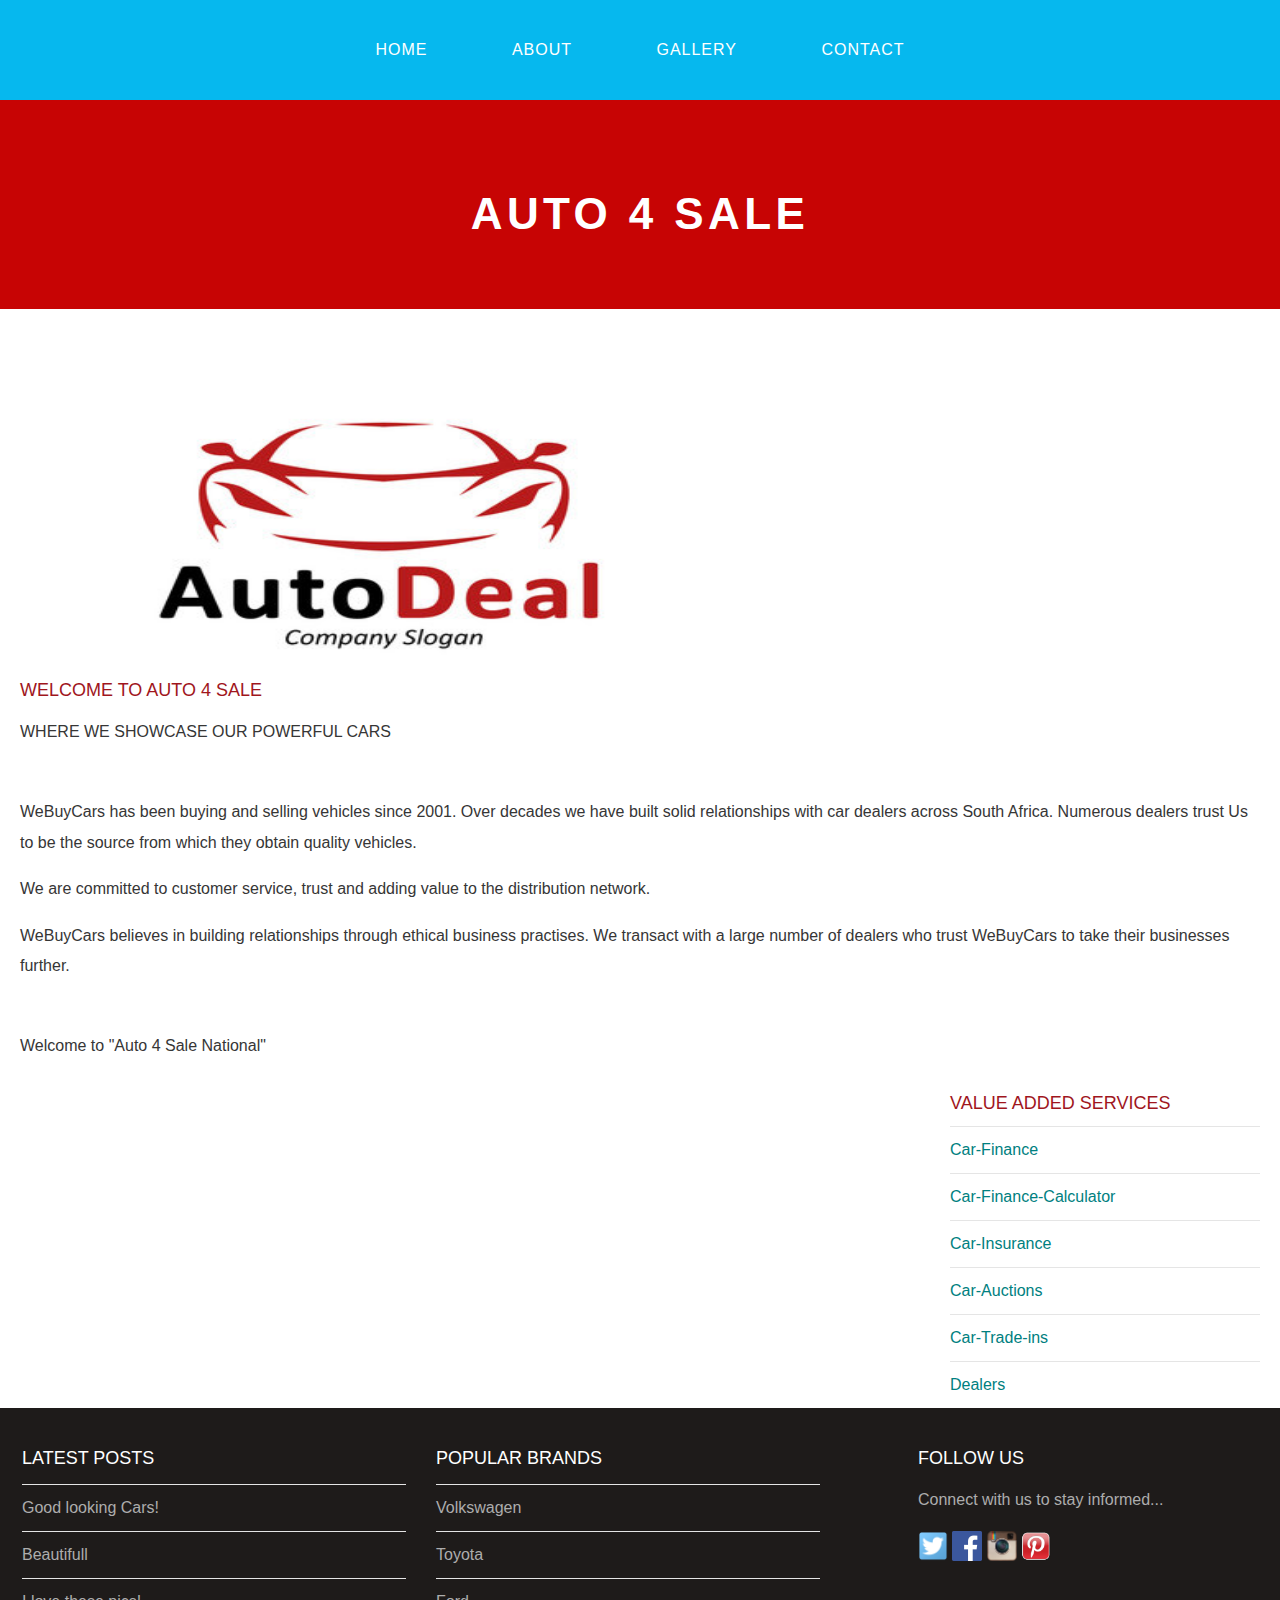
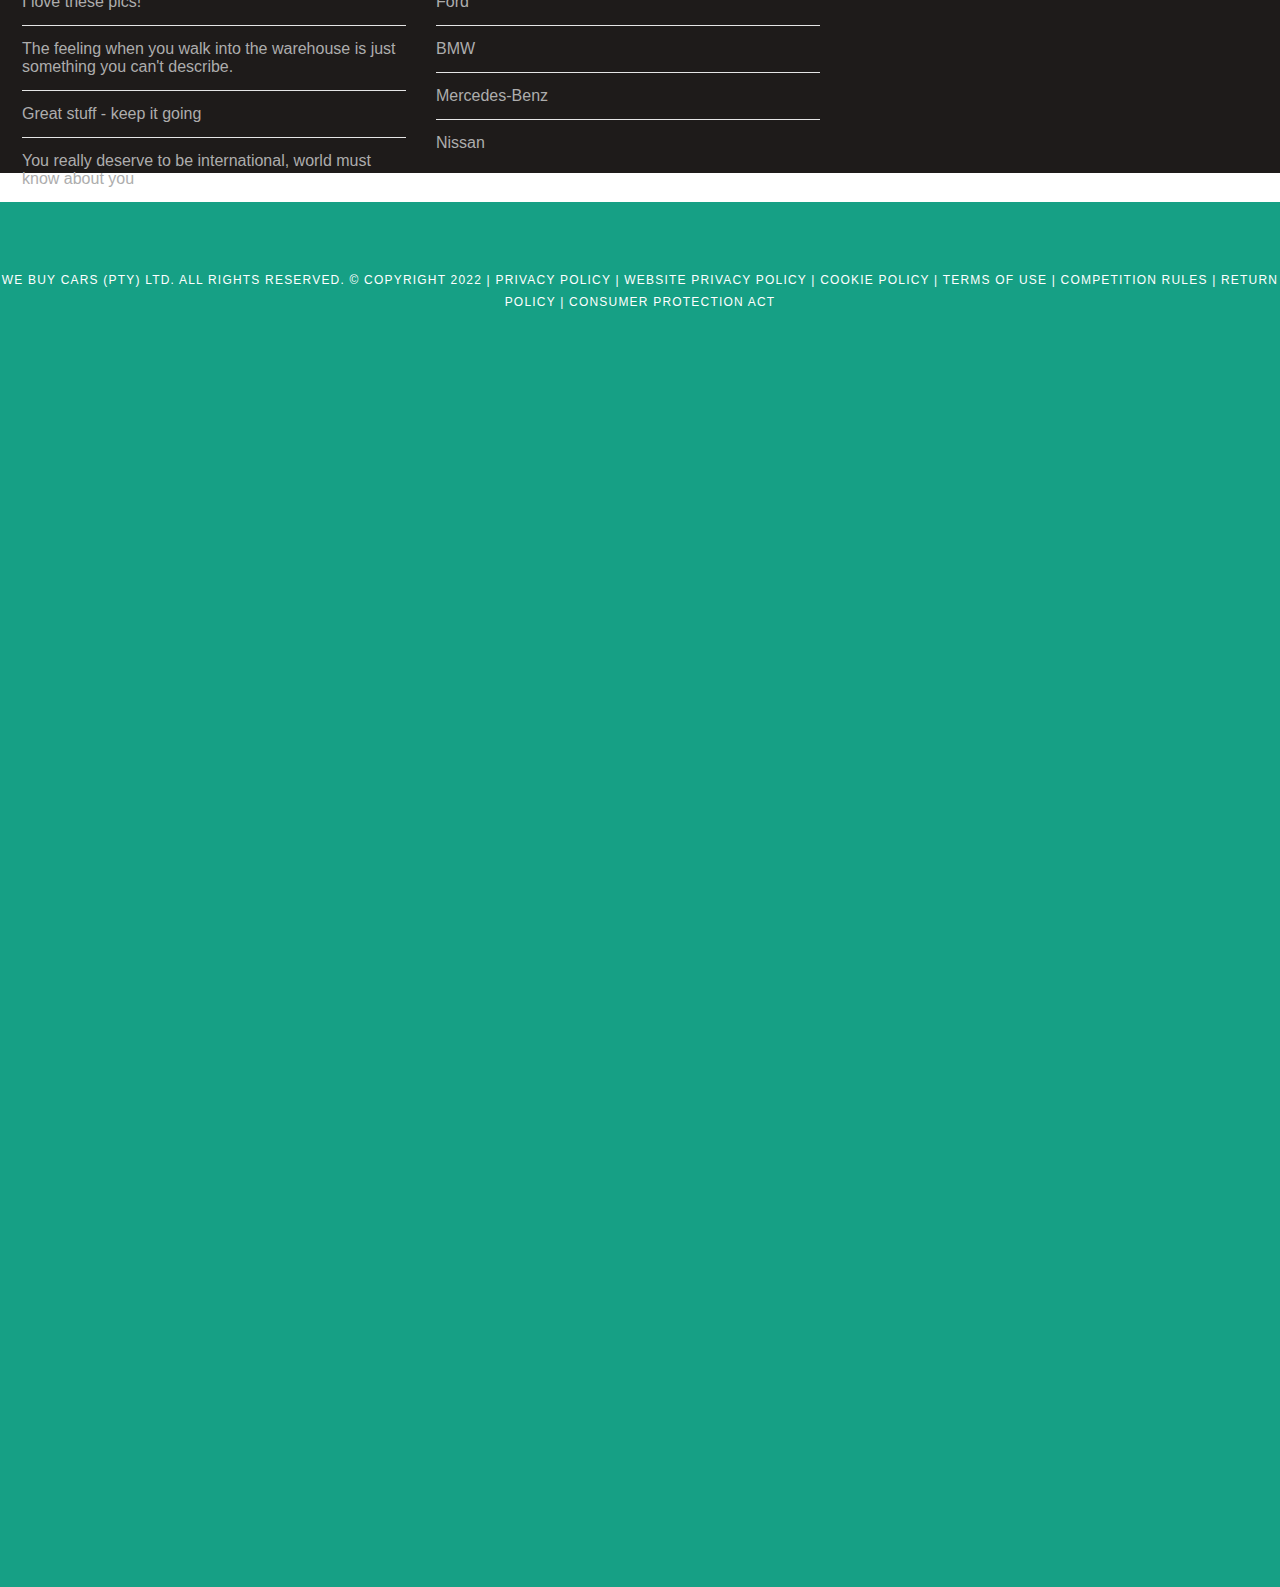
<file: index.html>
<!DOCTYPE html>
<html>
    <head>
        <title>Auto 4 Sale</title>
        <link rel="stylesheet" href="style.css" />
    </head>
    <body>
        <div id="menu">
            <ul>
                <li><a href="#">Home</a></li>
                <li><a href="about.html">About</a></li>
                <li><a href="gallery">Gallery</a></li>
                <li><a href="contact.html">Contact</a></li>
            </ul>
        </div>

        <div id="header">
            <h1>AUTO 4 SALE</h1>
            <p></p>
        </div>
        <div id="banner">
            <img src="images/autologo3.jpg"/>
        </div>
        <div id="page">
            <div id="contant">
            </br>
            </br>
                <h2>Welcome To Auto 4 Sale</h2>
                <p>WHERE WE SHOWCASE OUR POWERFUL CARS </p>
                </br>
                <p>WeBuyCars has been buying and selling vehicles since 2001. Over decades we have built solid relationships with car dealers across South Africa. Numerous dealers trust Us to be the source from which they obtain quality vehicles.</p>
                <p>We are committed to customer service, trust and adding value to the distribution network.</p>
                <p>WeBuyCars believes in building relationships through ethical business practises. We transact with a large number of dealers who trust WeBuyCars to take their businesses further.</p>
                </br>
                <p>Welcome to "Auto 4 Sale National"</p>
            </div>
            <div id="sidebar">
                <h2>Value Added Services</h2>
                <ul class="styled">
                    <li><a href="http://www.webuycars.co.za">Car-Finance</a></li>
                    <li><a href="http://www.webuycars.co.za">Car-Finance-Calculator</a></li>
                    <li><a href="http://www.webuycars.co.za">Car-Insurance</a></li>
                    <li><a href="http://www.webuycars.co.za">Car-Auctions</a></li>
                    <li><a href="http://www.webuycars.co.za">Car-Trade-ins</a></li>
                    <li><a href="http://www.webuycars.co.za">Dealers</a></li>
                </ul>
            </div>
        </div>
        <div id="footer">
            <div id="box1">
                <ul class="styled">
                    <h2>LATEST POSTS</h2>
                    <li><a href="#">Good looking Cars!</a></li>
                    <li><a href="#">Beautifull</a></li>
                    <li><a href="#">I love these pics!</a></li>
                    <li><a href="#">The feeling when you walk into the warehouse is just something you can't describe.</a></li>
                    <li><a href="#">Great stuff - keep it going</a></li>
                    <li><a href="#">You really deserve to be international, world must know about you</a></li>
                </ul>
            </div>
            <div id="box2">
                <ul class="styled">
                    <h2>POPULAR BRANDS</h2>
                    <li><a href="http://www.volkswagen.co.za/buy-a-car">Volkswagen</a></li>
                    <li><a href="http://www.toyota.co.za/buy-a-car">Toyota</a></li>
                    <li><a href="http://www.ford.co.za/buy-a-car">Ford</a></li>
                    <li><a href="http://www.bmw.co.za/buy-a-car">BMW</a></li>
                    <li><a href="http://www.mercedes-benz.co.za/buy-a-car">Mercedes-Benz</a></li>
                    <li><a href="http://www.nissan.co.za/buy-a-car">Nissan</a></li>
                </ul>
            </div>
            <div id="box3">
                <h2>Follow Us</h2>
                    <p>Connect with us to stay informed...</p>
                    <a href="#"><img src="images/twitter.png" height="30"/></a>
                    <a href="#"><img src="images/facebook.png" height="30"/></a>
                    <a href="#"><img src="images/instagram.png" height="30"/></a>
                    <a href="#"><img src="images/pinterest.png" height="30"/></a>
            </div>
        </div>
        <div id="copyright">
            <p>We Buy Cars (Pty) Ltd. All Rights Reserved. © Copyright 2022 | Privacy policy | Website privacy policy | Cookie policy | Terms of use | Competition rules | Return policy | Consumer protection act</p>
        </div>
    </body>
</html>
</file>
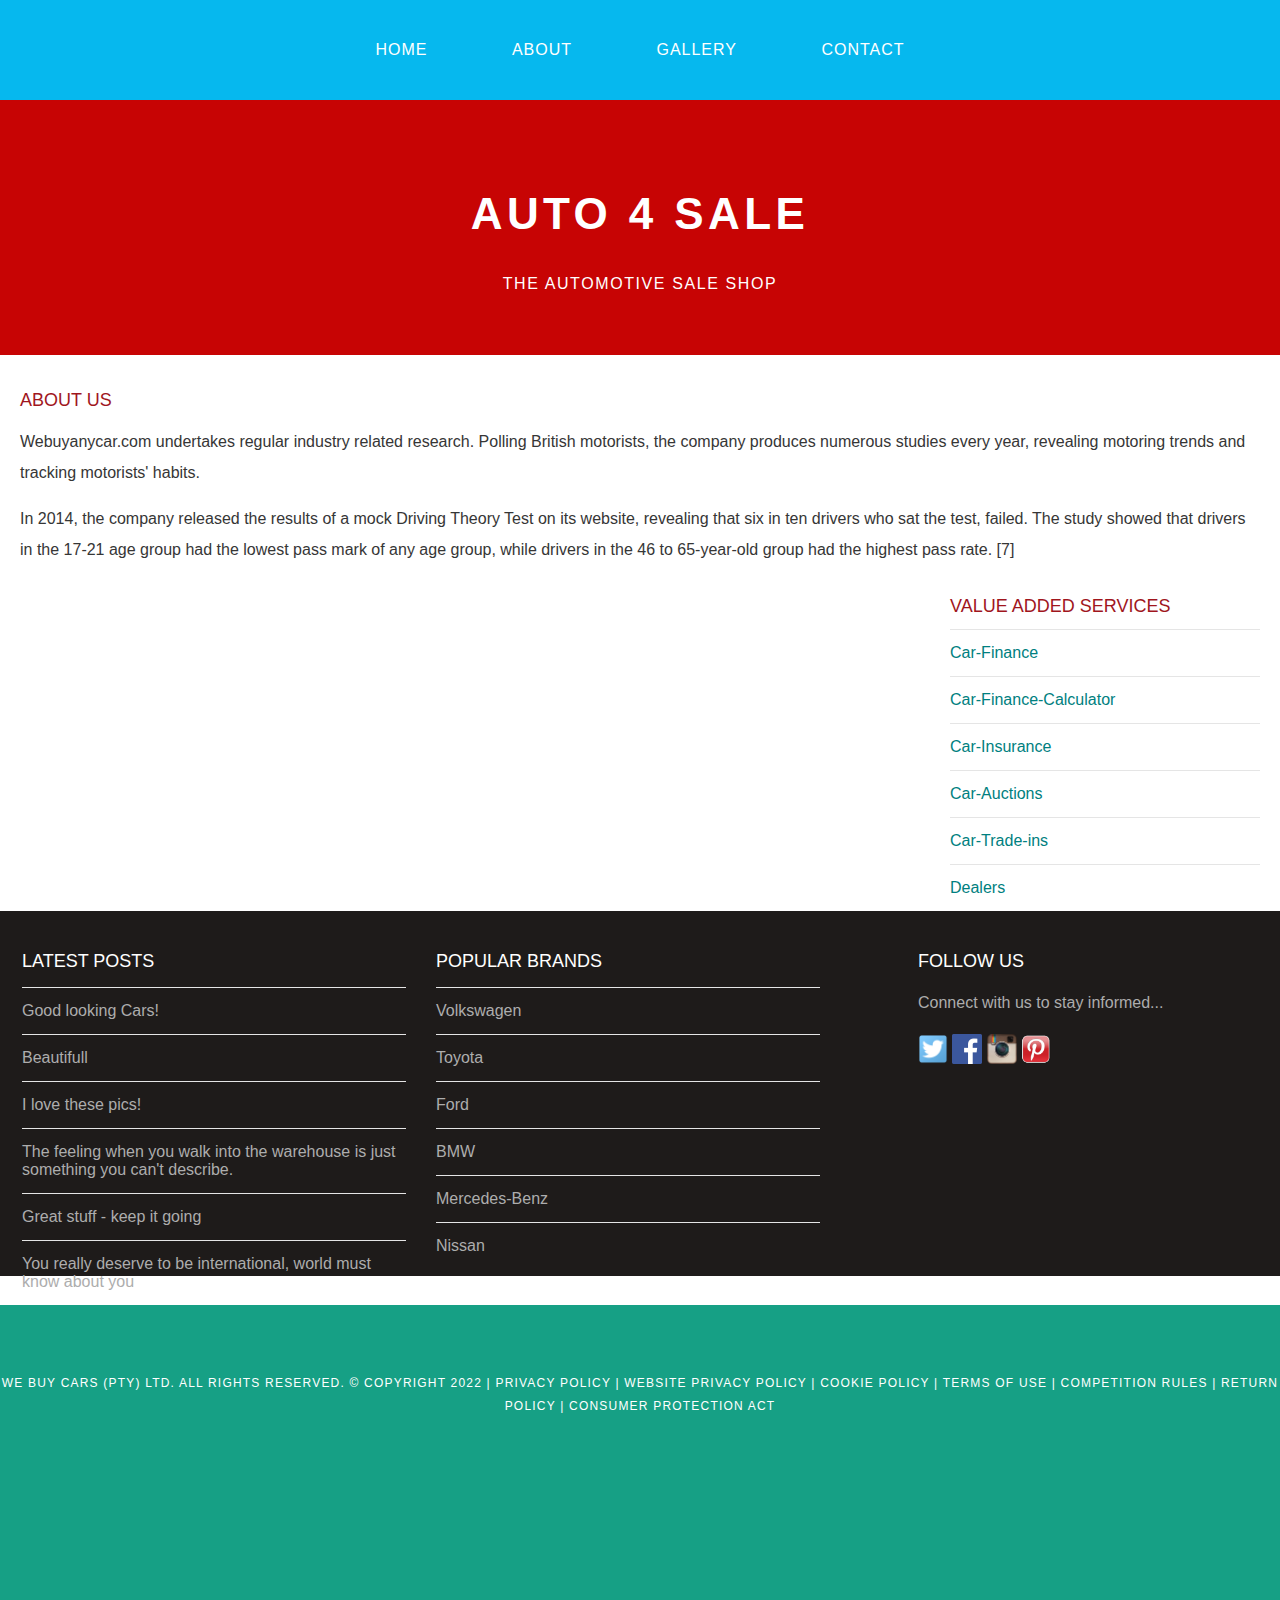
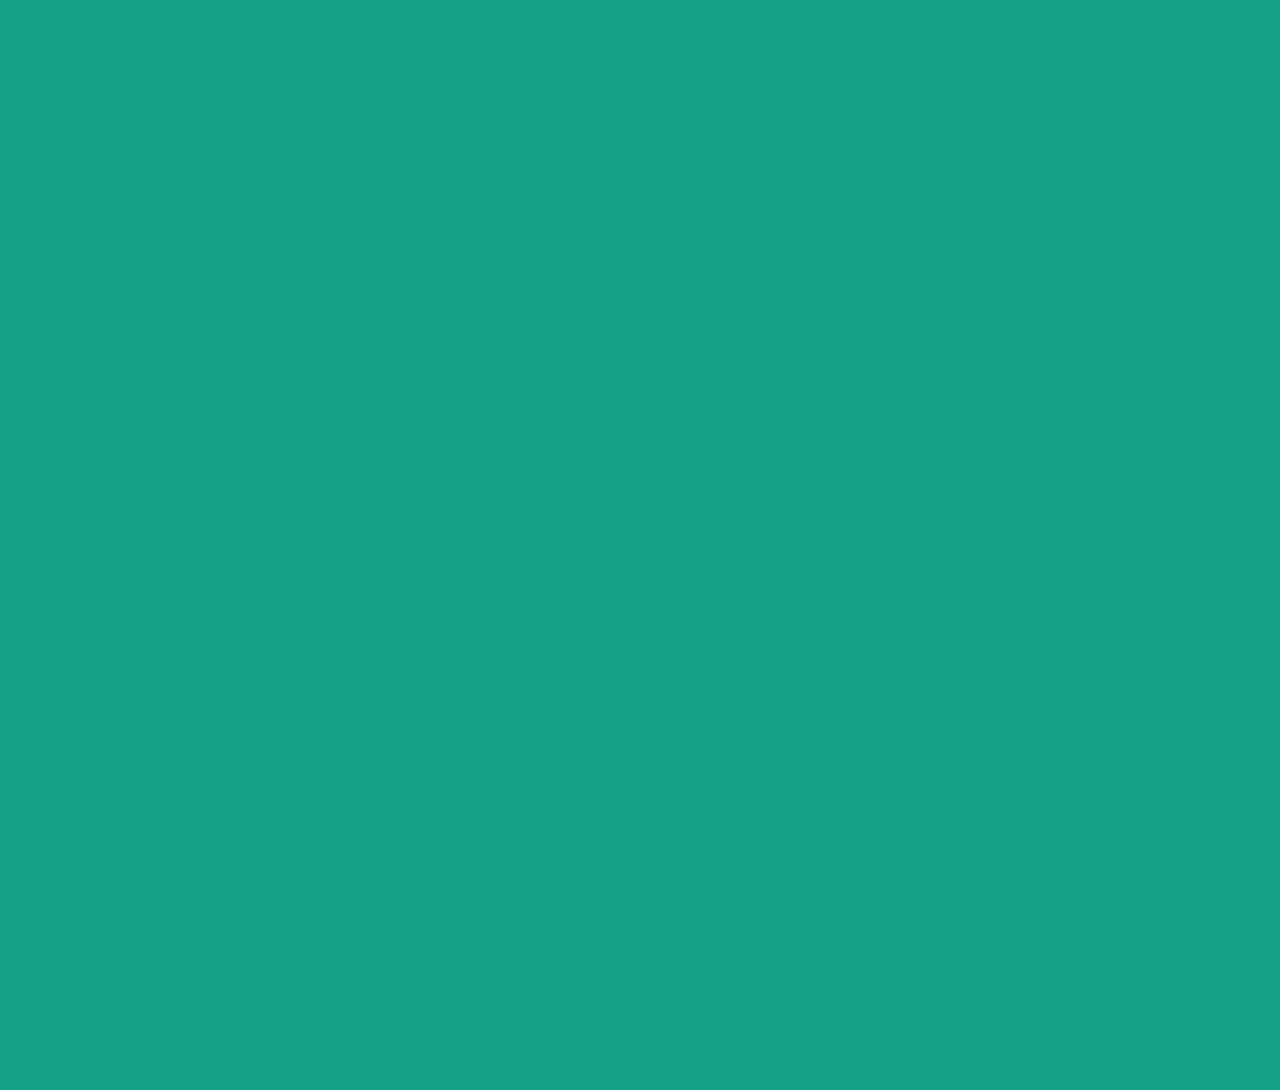
<file: about.html>
<!DOCTYPE html>
<html>
    <head>
        <title>Travel The World</title>
        <link rel="stylesheet" href="style.css" />
    </head>
    <body>
        <div id="menu">
            <ul>
                <li><a href="index.html">Home</a></li>
                <li><a href="#">About</a></li>
                <li><a href="gallery.html">Gallery</a></li>
                <li><a href="contact.html">Contact</a></li>
            </ul>
        </div>

        <div id="header">
            <h1>AUTO 4 SALE</h1>
            <p>THE AUTOMOTIVE SALE SHOP</p>
        </div>
        
        <div id="page">
            <div id="contant">
                <h2>About Us</h2>
                <p>Webuyanycar.com undertakes regular industry related research. Polling British motorists, the company produces numerous studies every year, revealing motoring trends and tracking motorists' habits.</p>
                <p>In 2014, the company released the results of a mock Driving Theory Test on its website, revealing that six in ten drivers who sat the test, failed. The study showed that drivers in the 17-21 age group had the lowest pass mark of any age group, while drivers in the 46 to 65-year-old group had the highest pass rate. [7]</p>
            </div>
            <div id="sidebar">
                <h2>Value Added Services</h2>
                <ul class="styled">
                    <li><a href="http://www.webuycars.co.za">Car-Finance</a></li>
                    <li><a href="http://www.webuycars.co.za">Car-Finance-Calculator</a></li>
                    <li><a href="http://www.webuycars.co.za">Car-Insurance</a></li>
                    <li><a href="http://www.webuycars.co.za">Car-Auctions</a></li>
                    <li><a href="http://www.webuycars.co.za">Car-Trade-ins</a></li>
                    <li><a href="http://www.webuycars.co.za">Dealers</a></li>
                </ul>
            </div>
        </div>
        <div id="footer">
            <div id="box1">
                <ul class="styled">
                    <h2>LATEST POSTS</h2>
                    <li><a href="#">Good looking Cars!</a></li>
                    <li><a href="#">Beautifull</a></li>
                    <li><a href="#">I love these pics!</a></li>
                    <li><a href="#">The feeling when you walk into the warehouse is just something you can't describe.</a></li>
                    <li><a href="#">Great stuff - keep it going</a></li>
                    <li><a href="#">You really deserve to be international, world must know about you</a></li>
                </ul>
            </div>
            <div id="box2">
                <ul class="styled">
                    <h2>POPULAR BRANDS</h2>
                    <li><a href="http://www.volkswagen.co.za/buy-a-car">Volkswagen</a></li>
                    <li><a href="http://www.toyota.co.za/buy-a-car">Toyota</a></li>
                    <li><a href="http://www.ford.co.za/buy-a-car">Ford</a></li>
                    <li><a href="http://www.bmw.co.za/buy-a-car">BMW</a></li>
                    <li><a href="http://www.mercedes-benz.co.za/buy-a-car">Mercedes-Benz</a></li>
                    <li><a href="http://www.nissan.co.za/buy-a-car">Nissan</a></li>
                </ul>
            </div>
            <div id="box3">
                <h2>Follow Us</h2>
                    <p>Connect with us to stay informed...</p>
                    <a href="#"><img src="images/twitter.png" height="30"/></a>
                    <a href="#"><img src="images/facebook.png" height="30"/></a>
                    <a href="#"><img src="images/instagram.png" height="30"/></a>
                    <a href="#"><img src="images/pinterest.png" height="30"/></a>
            </div>
        </div>
        <div id="copyright">
            <p>We Buy Cars (Pty) Ltd. All Rights Reserved. © Copyright 2022 | Privacy policy | Website privacy policy | Cookie policy | Terms of use | Competition rules | Return policy | Consumer protection act</p>
        </div>
    </body>
</html>
</file>
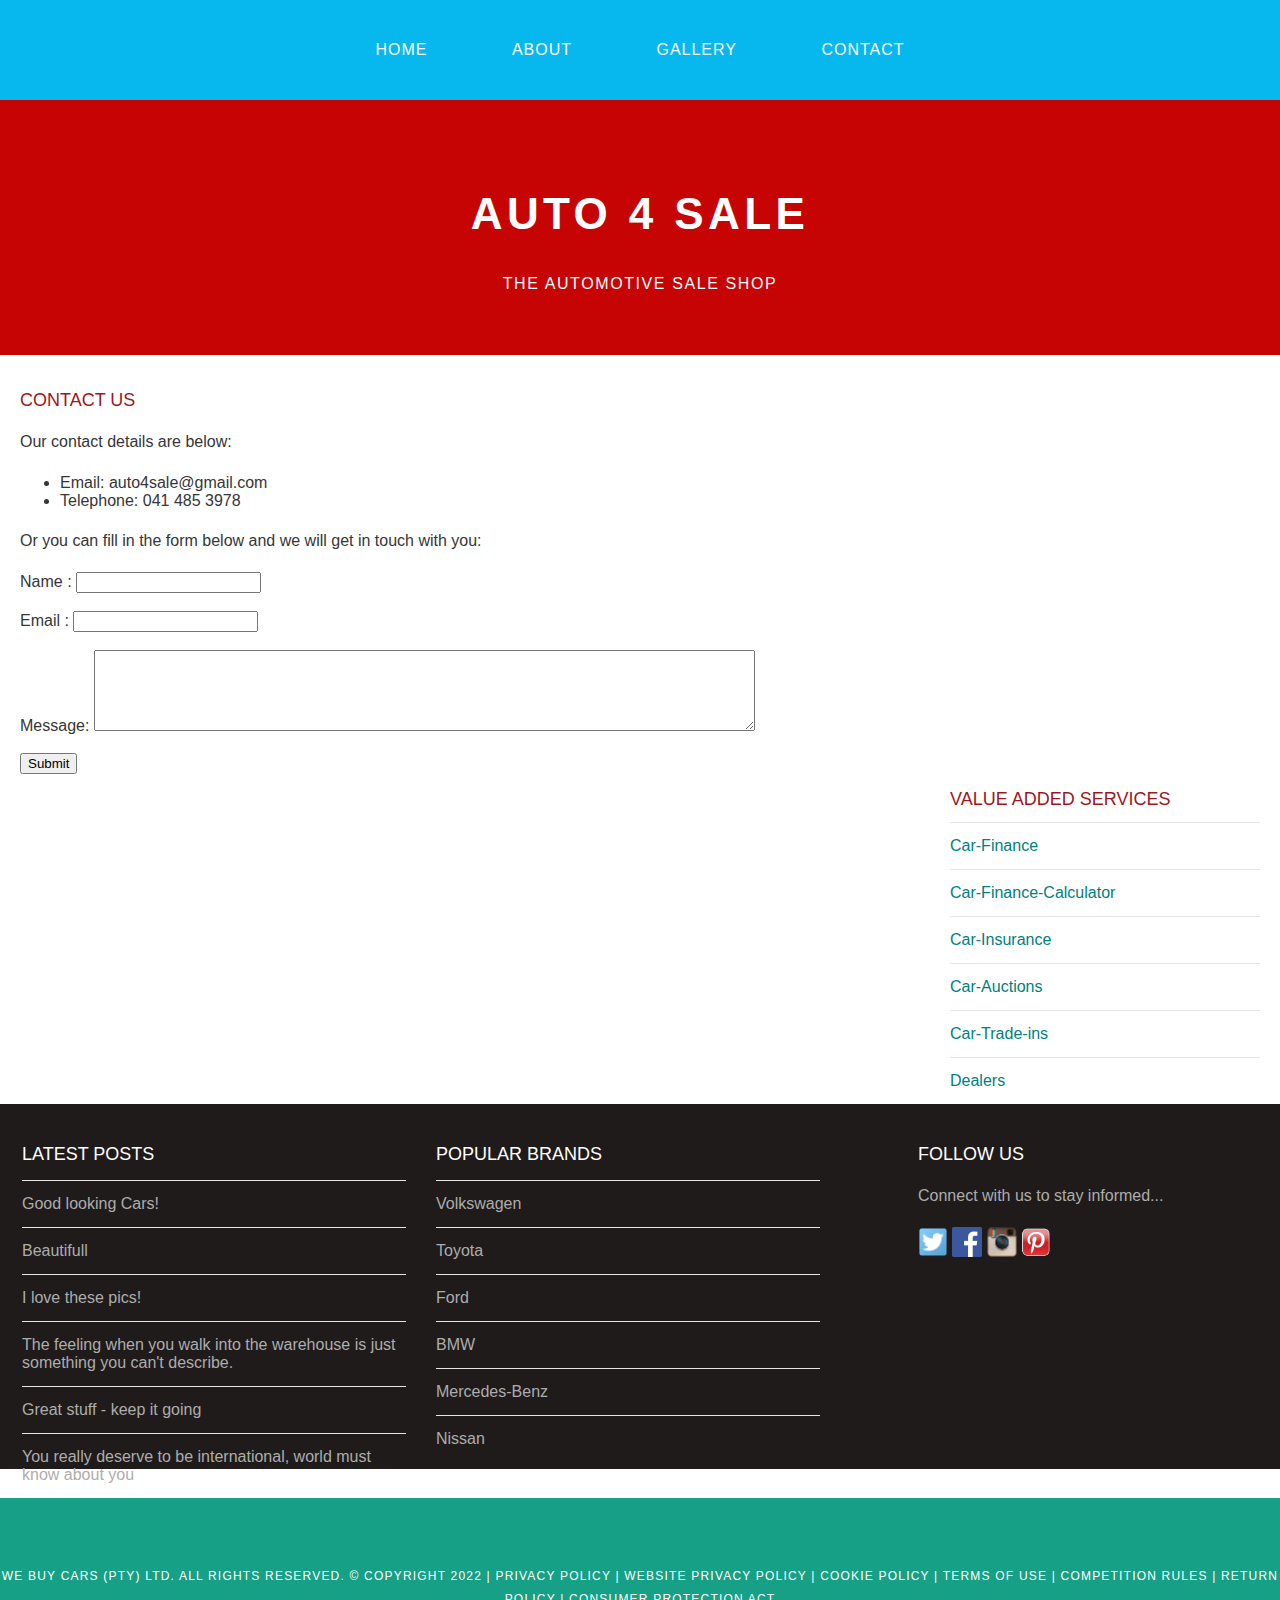
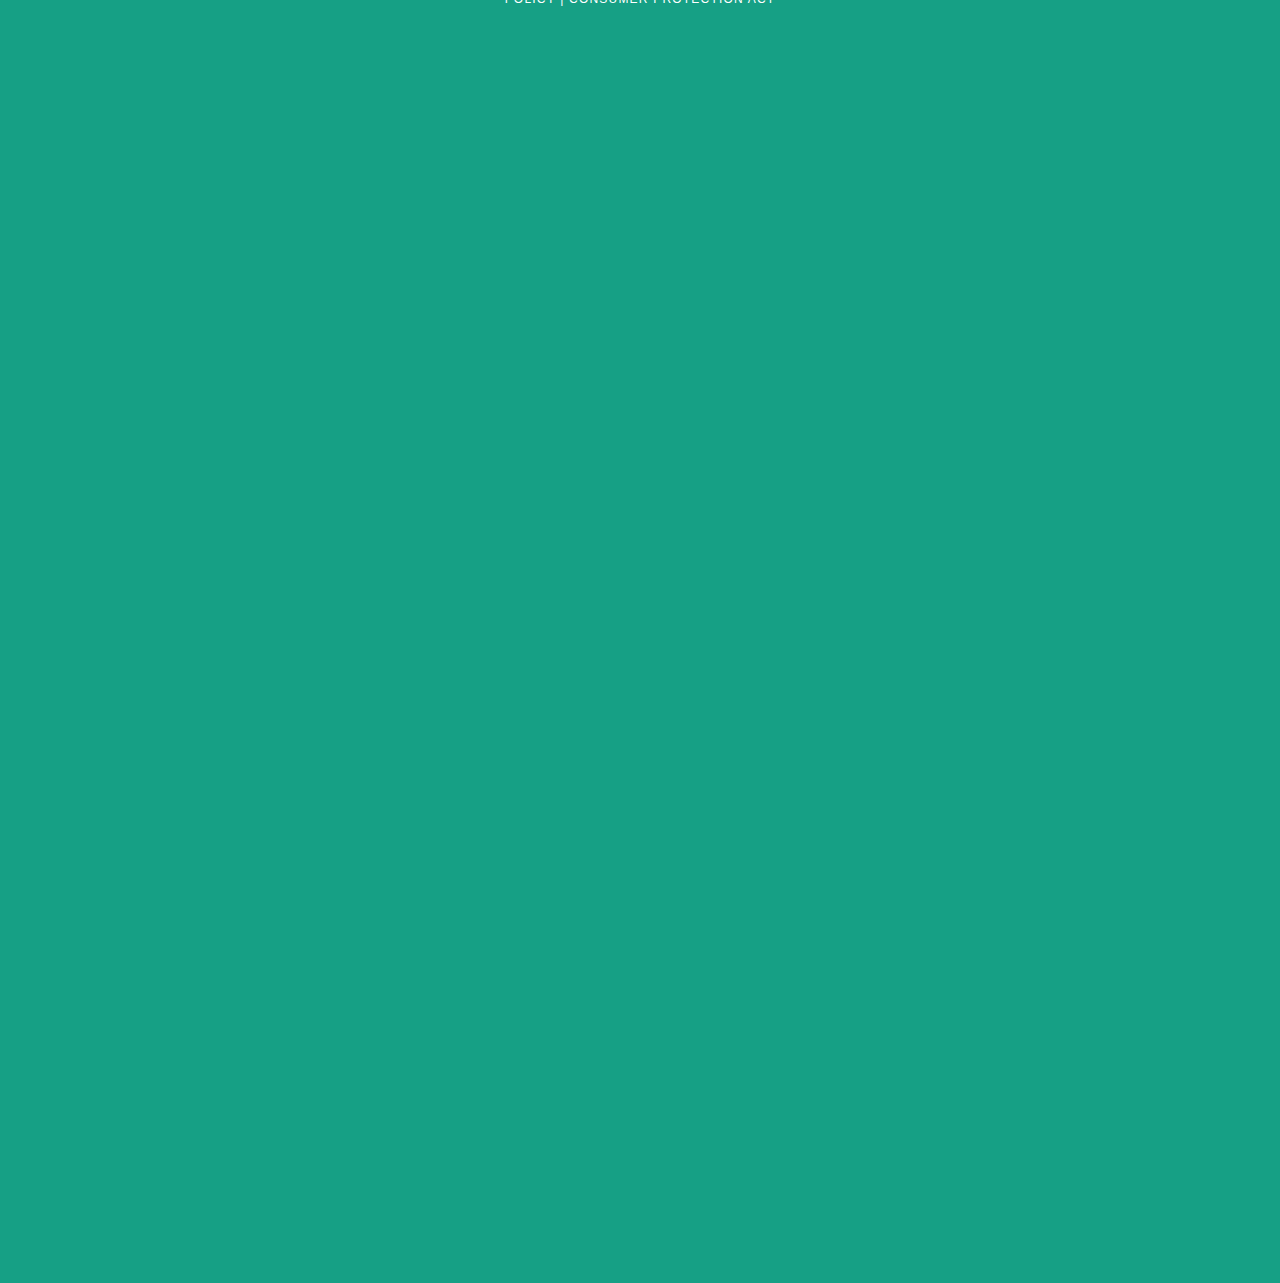
<file: contact.html>
<!DOCTYPE html>
<html>
    <head>
        <title>Auto 4 Sale</title>
        <link rel="stylesheet" href="style.css" />
    </head>
    <body>
        <div id="menu">
            <ul>
                <li><a href="index.html">Home</a></li>
                <li><a href="about.html">About</a></li>
                <li><a href="gallery.html">Gallery</a></li>
                <li><a href="#">Contact</a></li>
            </ul>
        </div>

        <div id="header">
            <h1>AUTO 4 SALE</h1>
            <p>THE AUTOMOTIVE SALE SHOP</p>
        </div>
        
        <div id="page">
            <div id="contant">
                <h2>Contact Us</h2>
                <p>Our contact details are below:</p>
                <ul class="style1">
                    <li>Email: auto4sale@gmail.com</li>
                    <li>Telephone: 041 485 3978</li>
                </ul>

                <p>Or you can fill in the form below and we will get in touch with you:</p>
                <form>
                    Name     : <input type="text" /><br/><br/>
                    Email     : <input type="email" /><br/><br/>
                    Message: <textarea cols="80" rows="5"></textarea><br/><br/>
                    <input type="submit" value="Submit"/>
                </form>
            </div>
            <div id="sidebar">
                <h2>Value Added Services</h2>
                <ul class="styled">
                    <li><a href="http://www.webuycars.co.za">Car-Finance</a></li>
                    <li><a href="http://www.webuycars.co.za">Car-Finance-Calculator</a></li>
                    <li><a href="http://www.webuycars.co.za">Car-Insurance</a></li>
                    <li><a href="http://www.webuycars.co.za">Car-Auctions</a></li>
                    <li><a href="http://www.webuycars.co.za">Car-Trade-ins</a></li>
                    <li><a href="http://www.webuycars.co.za">Dealers</a></li>
                </ul>
            </div>
        </div>
        <div id="footer">
            <div id="box1">
                <ul class="styled">
                    <h2>LATEST POSTS</h2>
                    <li><a href="#">Good looking Cars!</a></li>
                    <li><a href="#">Beautifull</a></li>
                    <li><a href="#">I love these pics!</a></li>
                    <li><a href="#">The feeling when you walk into the warehouse is just something you can't describe.</a></li>
                    <li><a href="#">Great stuff - keep it going</a></li>
                    <li><a href="#">You really deserve to be international, world must know about you</a></li>
                </ul>
            </div>
            <div id="box2">
                <ul class="styled">
                    <h2>POPULAR BRANDS</h2>
                    <li><a href="http://www.volkswagen.co.za/buy-a-car">Volkswagen</a></li>
                    <li><a href="http://www.toyota.co.za/buy-a-car">Toyota</a></li>
                    <li><a href="http://www.ford.co.za/buy-a-car">Ford</a></li>
                    <li><a href="http://www.bmw.co.za/buy-a-car">BMW</a></li>
                    <li><a href="http://www.mercedes-benz.co.za/buy-a-car">Mercedes-Benz</a></li>
                    <li><a href="http://www.nissan.co.za/buy-a-car">Nissan</a></li>
                </ul>
            </div>
            <div id="box3">
                <h2>Follow Us</h2>
                    <p>Connect with us to stay informed...</p>
                    <a href="#"><img src="images/twitter.png" height="30"/></a>
                    <a href="#"><img src="images/facebook.png" height="30"/></a>
                    <a href="#"><img src="images/instagram.png" height="30"/></a>
                    <a href="#"><img src="images/pinterest.png" height="30"/></a>
            </div>
        </div>
        <div id="copyright">
            <p>We Buy Cars (Pty) Ltd. All Rights Reserved. © Copyright 2022 | Privacy policy | Website privacy policy | Cookie policy | Terms of use | Competition rules | Return policy | Consumer protection act</p>
        </div>
    </body>
</html>
</file>
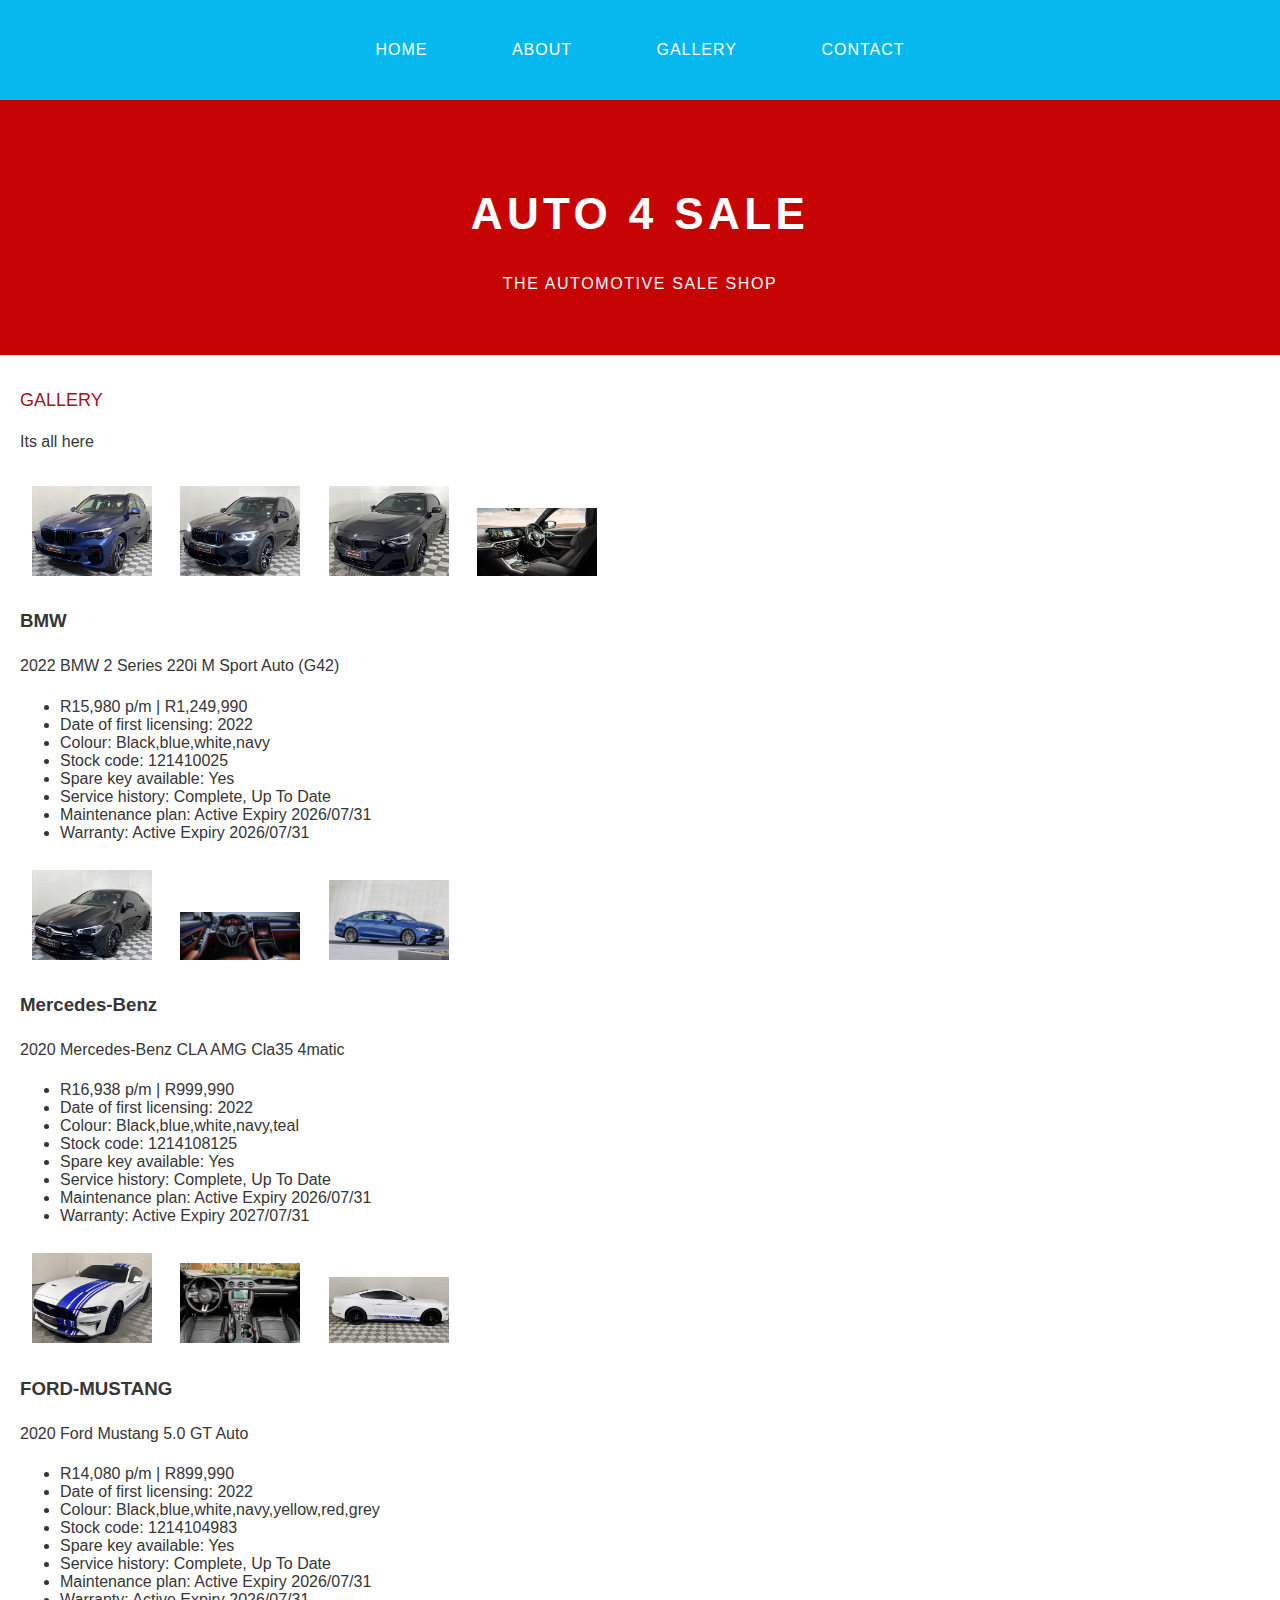
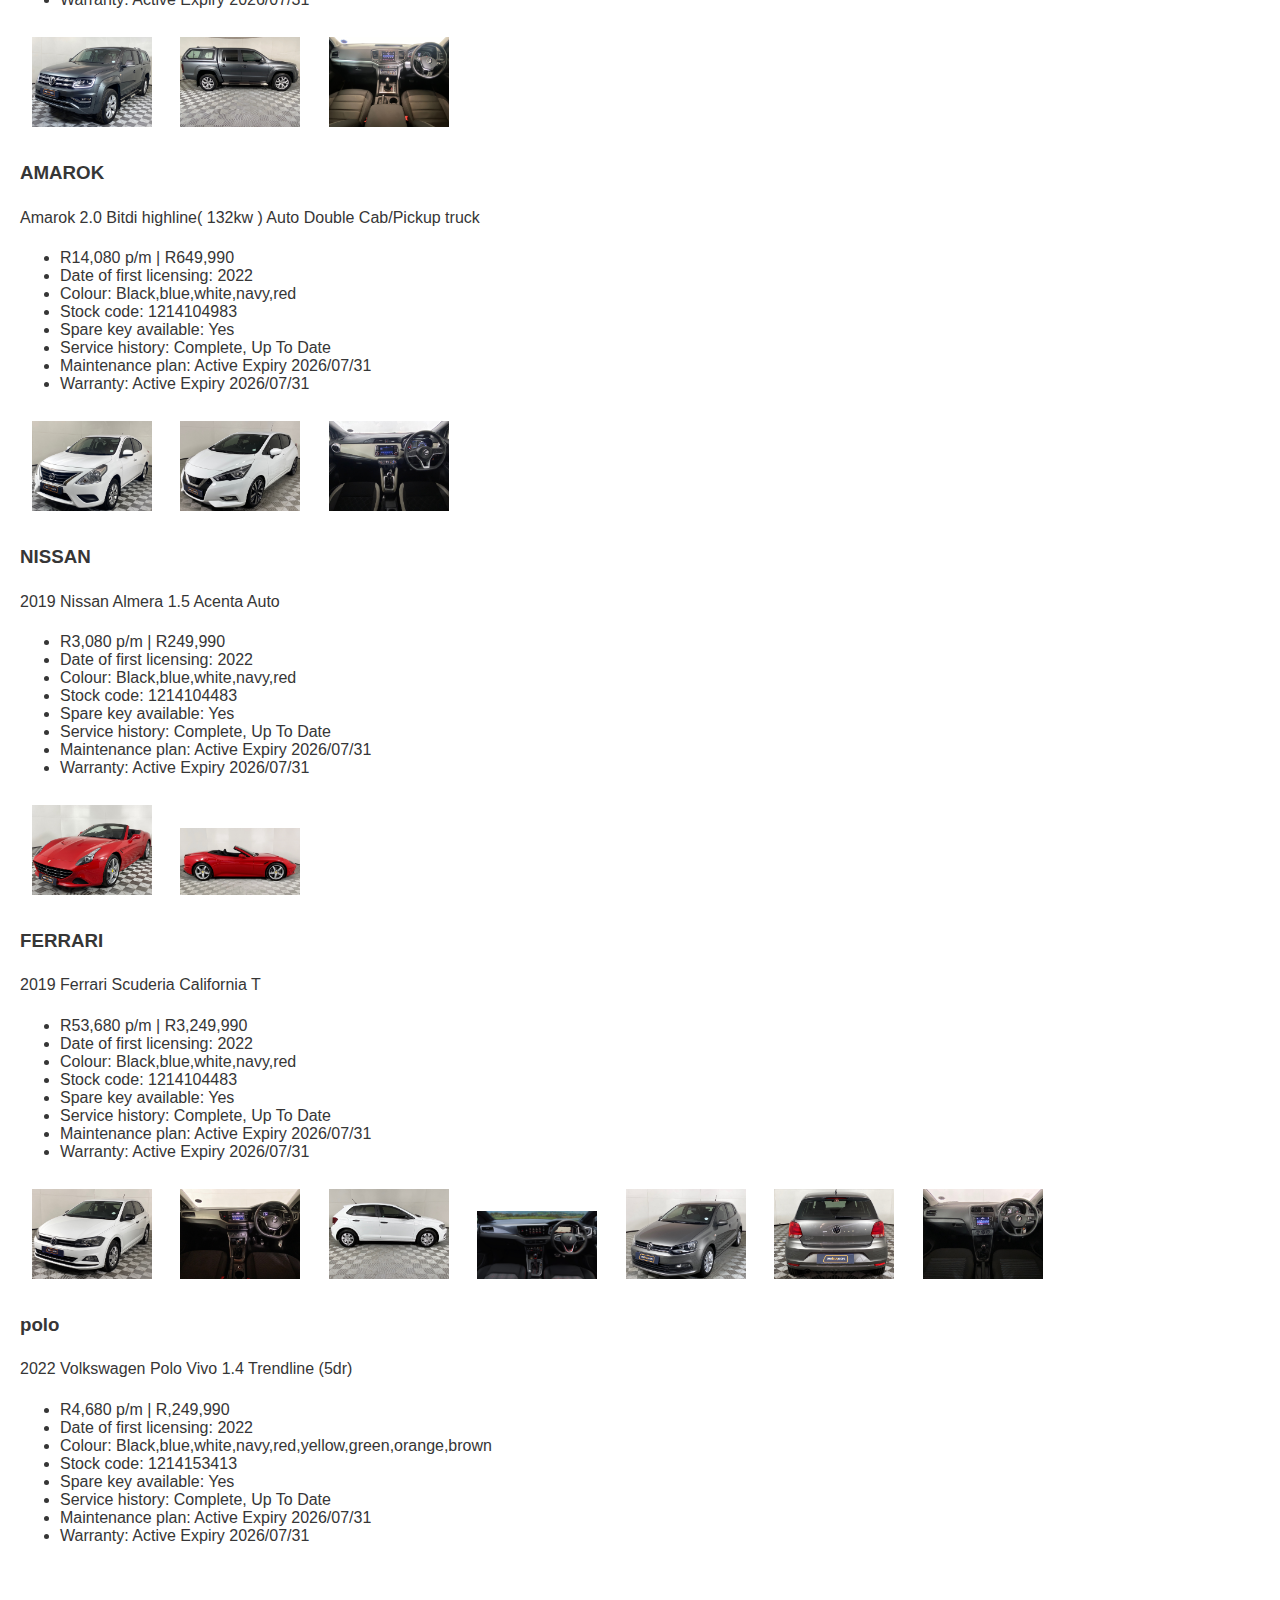
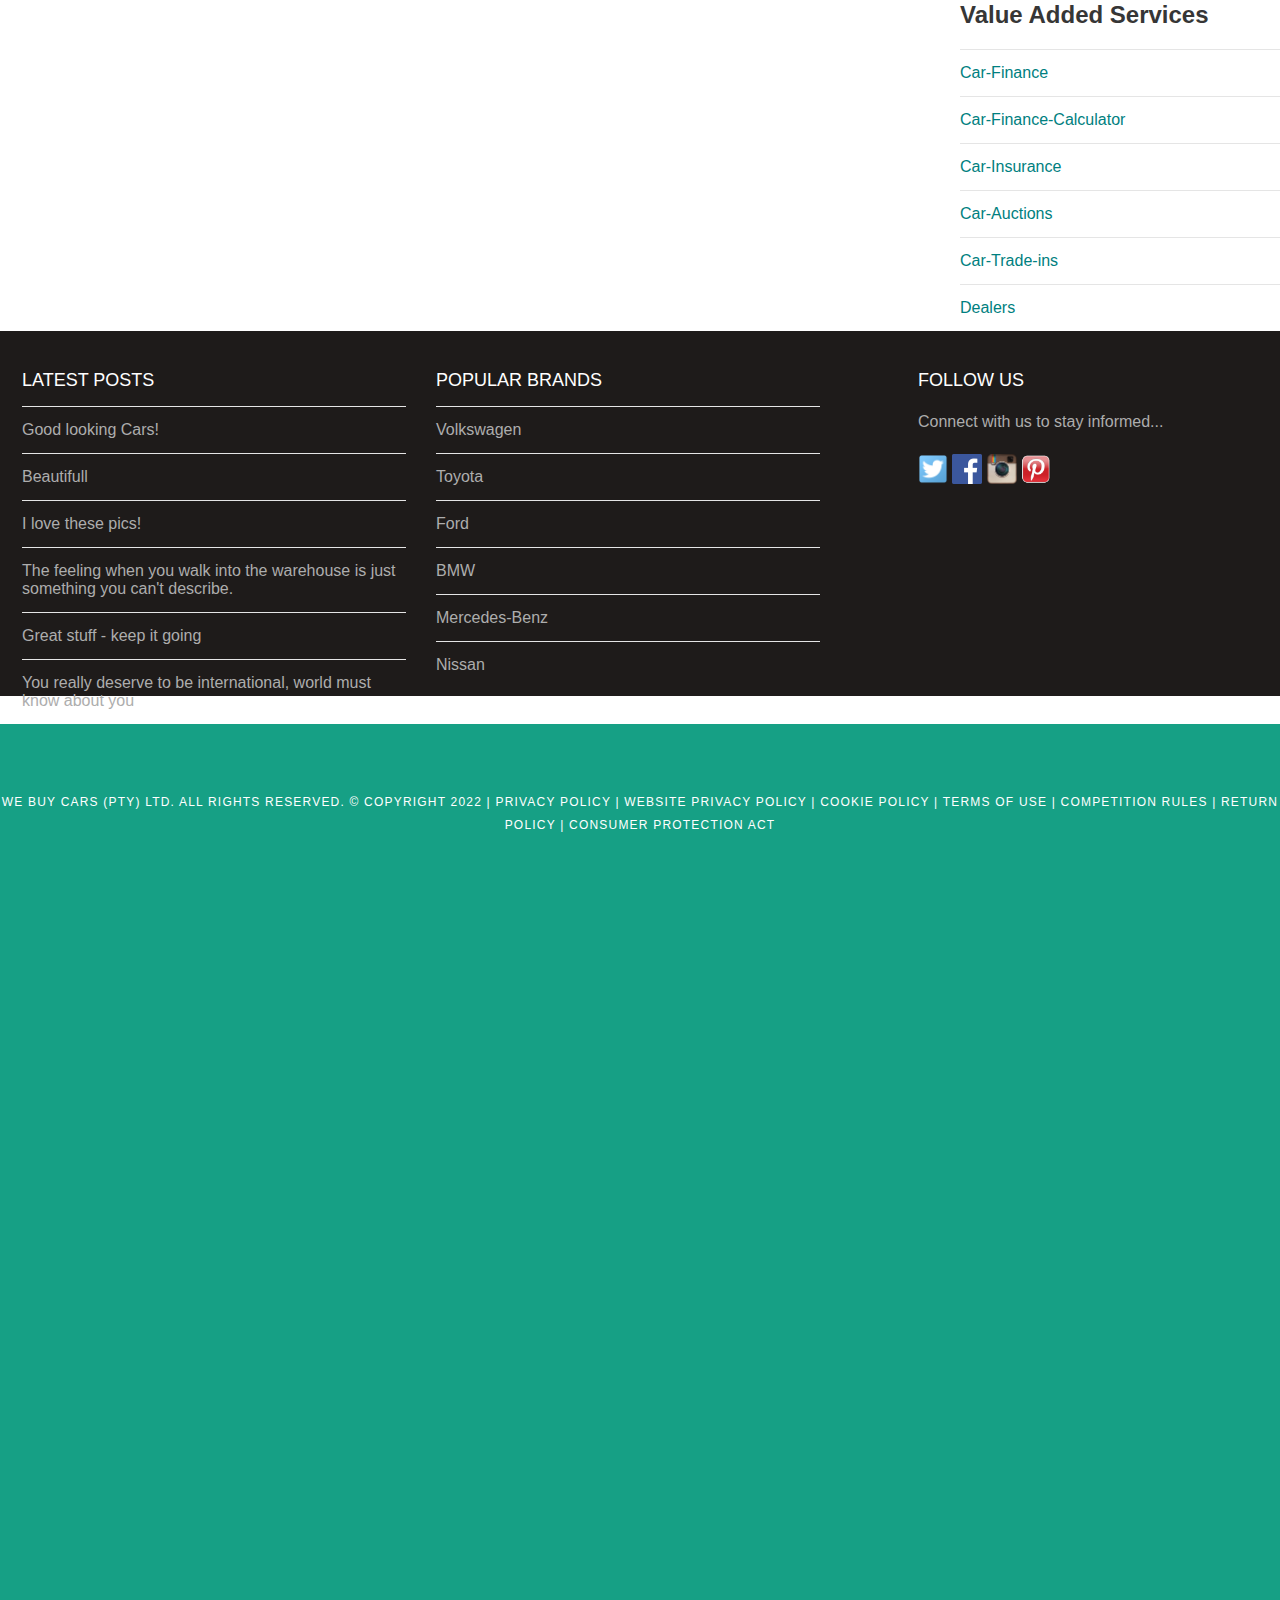
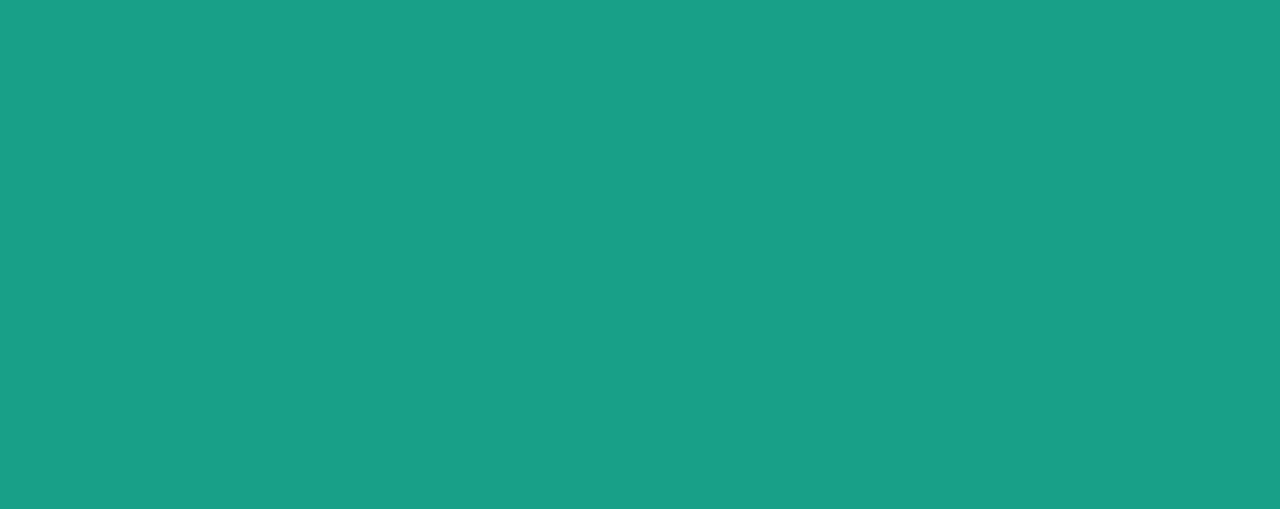
<file: gallery.html>
<!DOCTYPE html>
<html>
    <head>
        <title>Travel The World</title>
        <link rel="stylesheet" href="style.css" />
    </head>
    <body>
        <div id="menu">
            <ul>
                <li><a href="index.html">Home</a></li>
                <li><a href="about.html">About</a></li>
                <li><a href="#">Gallery</a></li>
                <li><a href="contact.html">Contact</a></li>
            </ul>
        </div>

        <div id="header">
            <h1>AUTO 4 SALE</h1>
            <p>THE AUTOMOTIVE SALE SHOP</p>
        </div>
        
        <div id="page">
            <div id="contant">
                <h2>Gallery</h2>
                <p>Its all here</p>
                <div id="gallery">
                    
                    <img src="images/bmw1.jpg"/>
                    <img src="images/bmw2.jpg"/>
                    <img src="images/bmw3.jpg"/>
                    <img src="images/bmw4.jpg" />
                    <h3>BMW</h3>
                    <p>2022 BMW 2 Series 220i M Sport Auto (G42)</p>
                    <ul>
                        <li>R15,980 p/m  |   R1,249,990</li>
                        <li>Date of first licensing:	2022</li>
                        <li>Colour:	Black,blue,white,navy</li>
                        <li>Stock code:	121410025</li>
                        <li>Spare key available:	Yes</li>
                        <li>Service history:	Complete, Up To Date</li>
                        <li>Maintenance plan:	Active Expiry 2026/07/31</li>
                        <li>Warranty:	Active Expiry 2026/07/31</li>
                    </ul>
                    
                    <img src="images/benz1 - Copy.jpg"/>
                    <img src="images/benz2 - Copy.jpg"/>
                    <img src="images/benz3 - Copy.jpg"/>
                    <h3>Mercedes-Benz</h3>
                    <p>2020 Mercedes-Benz CLA AMG Cla35 4matic</p>
                    <ul>
                        <li>R16,938 p/m  |   R999,990</li>
                        <li>Date of first licensing:	2022</li>
                        <li>Colour:	Black,blue,white,navy,teal</li>
                        <li>Stock code:	1214108125</li>
                        <li>Spare key available:	Yes</li>
                        <li>Service history:	Complete, Up To Date</li>
                        <li>Maintenance plan:	Active Expiry 2026/07/31</li>
                        <li>Warranty:	Active Expiry 2027/07/31</li>
                    </ul>
                    <img src="images/mustang1 - Copy.jpg"/>
                    <img src="images/mustang3 - Copy - Copy.webp"/>
                    <img src="images/mustang2 - Copy - Copy.webp"/>
                    <h3>FORD-MUSTANG</h3>
                    <p>2020 Ford Mustang 5.0 GT Auto</p>
                    <ul>
                        <li>R14,080 p/m  |   R899,990</li>
                        <li>Date of first licensing:	2022</li>
                        <li>Colour:	Black,blue,white,navy,yellow,red,grey</li>
                        <li>Stock code:	1214104983</li>
                        <li>Spare key available:	Yes</li>
                        <li>Service history:	Complete, Up To Date</li>
                        <li>Maintenance plan:	Active Expiry 2026/07/31</li>
                        <li>Warranty:	Active Expiry 2026/07/31</li>
                    </ul>
                    <img src="images/amarok1.jpg" />
                    <img src="images/amarok3 - Copy.jpg"/>
                    <img src="images/amarok2 - Copy.jpg"/>
                    <h3>AMAROK</h3>
                    <p>Amarok 2.0  Bitdi highline( 132kw ) Auto Double Cab/Pickup truck</p>
                    <ul>
                        <li>R14,080 p/m  |   R649,990</li>
                        <li>Date of first licensing:	2022</li>
                        <li>Colour:	Black,blue,white,navy,red</li>
                        <li>Stock code:	1214104983</li>
                        <li>Spare key available:	Yes</li>
                        <li>Service history:	Complete, Up To Date</li>
                        <li>Maintenance plan:	Active Expiry 2026/07/31</li>
                        <li>Warranty:	Active Expiry 2026/07/31</li>
                    </ul>
                    <img src="images/nissan1.jpg"/>
                    <img src="images/nissan2.jpg"/>
                    <img src="images/nissan3.jpg"/>
                    <h3>NISSAN</h3>
                    <p>2019 Nissan Almera 1.5 Acenta Auto</p>
                    <ul>
                        <li>R3,080 p/m  |   R249,990</li>
                        <li>Date of first licensing:	2022</li>
                        <li>Colour:	Black,blue,white,navy,red</li>
                        <li>Stock code:	1214104483</li>
                        <li>Spare key available:	Yes</li>
                        <li>Service history:	Complete, Up To Date</li>
                        <li>Maintenance plan:	Active Expiry 2026/07/31</li>
                        <li>Warranty:	Active Expiry 2026/07/31</li>
                    </ul>
                    <img src="images/farrari1.jpg"/>
                    <img src="images/farrari2.webp"/>
                    <h3>FERRARI</h3>
                    <p>2019 Ferrari Scuderia California T</p>
                    <ul>
                        <li>R53,680 p/m  |   R3,249,990</li>
                        <li>Date of first licensing:	2022</li>
                        <li>Colour:	Black,blue,white,navy,red</li>
                        <li>Stock code:	1214104483</li>
                        <li>Spare key available:	Yes</li>
                        <li>Service history:	Complete, Up To Date</li>
                        <li>Maintenance plan:	Active Expiry 2026/07/31</li>
                        <li>Warranty:	Active Expiry 2026/07/31</li>
                    </ul>
                    <img src="images/polo1.jpg"/>
                    <img src="images/polo2.jpg"/>
                    <img src="images/polo3.jpg"/>  
                    <img src="images/polo4.jpg"/>  
                    <img src="images/polo5.jpg"/>
                    <img src="images/polo6.jpg"/> 
                    <img src="images/polo7.jpg"/>
                    <h3>polo</h3>
                    <p>2022 Volkswagen Polo Vivo 1.4 Trendline (5dr)</p>
                    <ul>
                        <li>R4,680 p/m  |   R,249,990</li>
                        <li>Date of first licensing:	2022</li>
                        <li>Colour:	Black,blue,white,navy,red,yellow,green,orange,brown</li>
                        <li>Stock code:	1214153413</li>
                        <li>Spare key available:	Yes</li>
                        <li>Service history:	Complete, Up To Date</li>
                        <li>Maintenance plan:	Active Expiry 2026/07/31</li>
                        <li>Warranty:	Active Expiry 2026/07/31</li>
                    </ul>   
                  </div>
              </div>
                
            </div>
            <div id="sidebar">
                <h2>Value Added Services</h2>
                <ul class="styled">
                    <li><a href="http://www.webuycars.co.za">Car-Finance</a></li>
                    <li><a href="http://www.webuycars.co.za">Car-Finance-Calculator</a></li>
                    <li><a href="http://www.webuycars.co.za">Car-Insurance</a></li>
                    <li><a href="http://www.webuycars.co.za">Car-Auctions</a></li>
                    <li><a href="http://www.webuycars.co.za">Car-Trade-ins</a></li>
                    <li><a href="http://www.webuycars.co.za">Dealers</a></li>
                </ul>
            </div>
        </div>
        <div id="footer">
            <div id="box1">
                <ul class="styled">
                    <h2>LATEST POSTS</h2>
                    <li><a href="#">Good looking Cars!</a></li>
                    <li><a href="#">Beautifull</a></li>
                    <li><a href="#">I love these pics!</a></li>
                    <li><a href="#">The feeling when you walk into the warehouse is just something you can't describe.</a></li>
                    <li><a href="#">Great stuff - keep it going</a></li>
                    <li><a href="#">You really deserve to be international, world must know about you</a></li>
                </ul>
            </div>
            <div id="box2">
                <ul class="styled">
                    <h2>POPULAR BRANDS</h2>
                    <li><a href="http://www.volkswagen.co.za/buy-a-car">Volkswagen</a></li>
                    <li><a href="http://www.toyota.co.za/buy-a-car">Toyota</a></li>
                    <li><a href="http://www.ford.co.za/buy-a-car">Ford</a></li>
                    <li><a href="http://www.bmw.co.za/buy-a-car">BMW</a></li>
                    <li><a href="http://www.mercedes-benz.co.za/buy-a-car">Mercedes-Benz</a></li>
                    <li><a href="http://www.nissan.co.za/buy-a-car">Nissan</a></li>
                </ul>
            </div>
            <div id="box3">
                <h2>Follow Us</h2>
                    <p>Connect with us to stay informed...</p>
                    <a href="#"><img src="images/twitter.png" height="30"/></a>
                    <a href="#"><img src="images/facebook.png" height="30"/></a>
                    <a href="#"><img src="images/instagram.png" height="30"/></a>
                    <a href="#"><img src="images/pinterest.png" height="30"/></a>
            </div>
        </div>
        <div id="copyright">
            <p>We Buy Cars (Pty) Ltd. All Rights Reserved. © Copyright 2022 | Privacy policy | Website privacy policy | Cookie policy | Terms of use | Competition rules | Return policy | Consumer protection act</p>
        </div>
    </body>
</html>
</file>
<file: style.css>
/* ************************************************************************************** */
/* universal styles                                                                       */
/* ************************************************************************************** */

body{
    margin: 0px;
    padding: o;
    background-color: rgb(255, 255, 255);
    font-family: 'Raleway', sans-serif;
    font-size: 16px;
    font-weight: 400;
    color: #363636;
}

p{
    line-height: 190%;
}

a{
    text-decoration: none;
    color: teal;
}

/* ************************************************************************************** */
/* menu                                                                                   */
/* ************************************************************************************** */


#menu{
    background-color: #06b8ee;
    height: 100px;
}

#menu ul{
    margin: 0;
    padding: 0;
    list-style-type: none;
    text-align: center;
}

#menu li{
    display: inline-block;
}

#menu a{
    letter-spacing: 1px;
    text-decoration: none;
    text-align: center;
    text-transform: uppercase;
    font-size: 16px;
    line-height: 100px;
    color: white;

    padding: 0 40px;
    border: none;
    display: block;
}

#menu a:hover{
    background-color: #03201b;
}

/* ************************************************************************************** */
/* header                                                                                 */
/* ************************************************************************************** */

#header{
    padding: 60px 0px 40px 0;
    background-color: #c70404;
    text-align: center;
}

#header h1{
    letter-spacing: 0.1em;
    font-size: 44px;
    color: white;
}
#header p{
    letter-spacing:0.1em;
    color: white;
}

/* ************************************************************************************** */
/* banner                                                                                 */
/* ************************************************************************************** */

#banner{
    height: 300px;
}

#banner img{
    width: 60%;
    height: 450px;
    padding-right: 40px;
}

/* ************************************************************************************** */
/* page                                                                                   */
/* ************************************************************************************** */

#page{
    min-height: 400px;
    padding: 20px;
}

#page h2{
    margin-bottom: 12px;
    text-transform: uppercase;
    font-weight: 400;
    font-size: 18px;
    color: #a0161d;
}
/* CONTENT */

#content{
    float: left;
    width: 70%;
}

/* SIDEBAR */

#sidebar{
    float: right;
    width: 25%;
}

/* LISTS */

ul.styled{
    margin: 0;
    padding: 0;
    list-style-type: none;
}

ul.styled li{
    border-top: solid 1px #e5e5e5;
    padding: 14px 0px;
}

/* ************************************************************************************** */
/* footer                                                                                 */
/* ************************************************************************************** */

#footer{
    width: 100%;
    height: 340px;
    background-color: #1e1b1a;
    padding-top: 25px;
    padding-left: 22px;
    clear: both;
}

#footer h2{
    font-size: 18px;
    font-weight: 400;
    text-transform: uppercase;
    color: white;
}

#footer p{
    color: #adadad;
}

#footer a{
    color: #adadad;
}

#box1{
    float: left;
    width: 30%;
    padding-right: 30px;
}

#box2{
    float: left;
    width: 30%;
    padding-right: 30px;
}
#box3{
    float: right;
    width: 30%;
    padding-left: 30px;
}

/* ************************************************************************************** */
/* copyright                                                                              */
/* ************************************************************************************** */

#copyright{
    width: 100%;
    height: 1330px;
    text-align: center;
    background-color: #16a085;
    padding-top: 55px;
    clear: both;
}

#copyright p{
    font-size: 12px;
    letter-spacing: 00.1em ;
    text-transform: uppercase;
    color: #ffffff;
}

/* ************************************************************************************** */
/* copyright                                                                              */
/* ************************************************************************************** */

#gallery img{
	width:120px;
	margin:12px;
	-moz-transition: -moz-transform 0.5s ease-in;
	-webkit-transition: -webkit-transform 0.5s ease-in;
	-o-transition: -o-transform 0.5s ease-in;
}

#gallery img:hover{
	-moz-transform: scale(3);
	-webkit-transform: scale(3);
	-o-transform: scale(3);
 }
</file>
